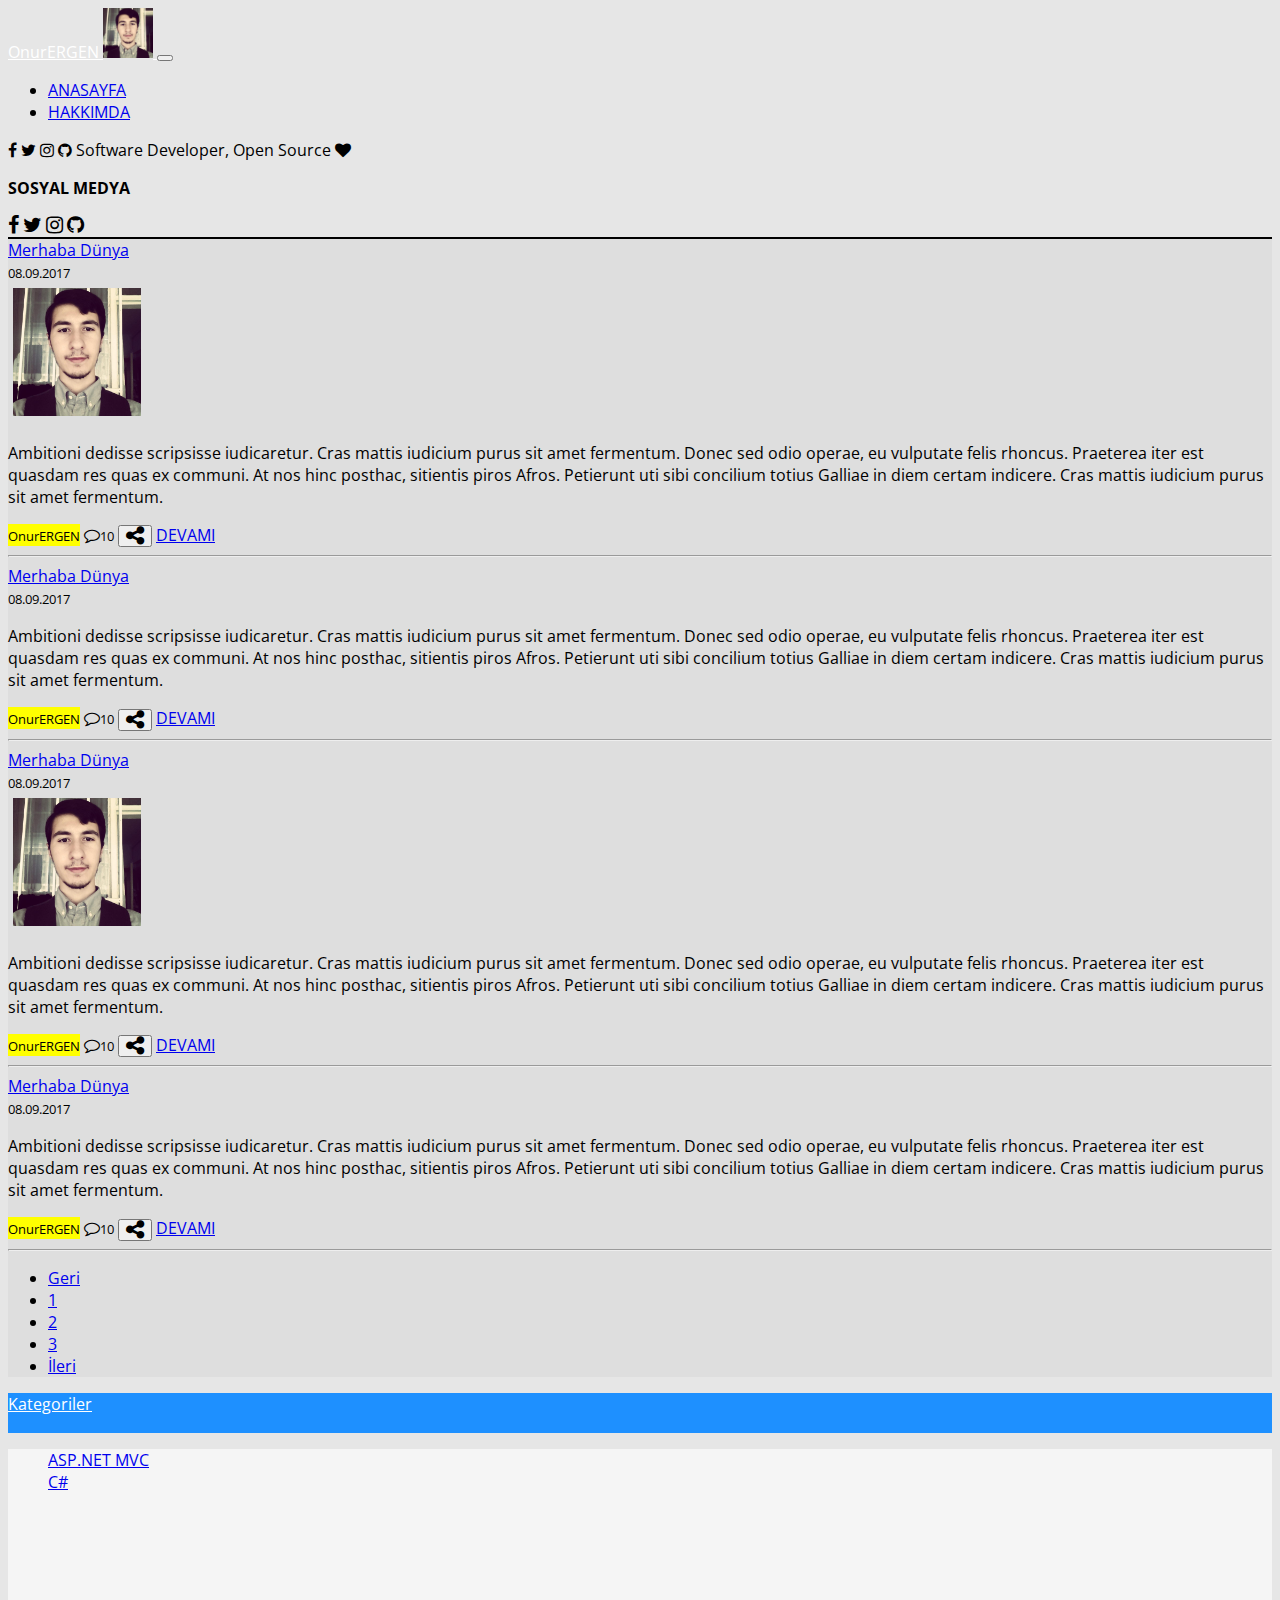
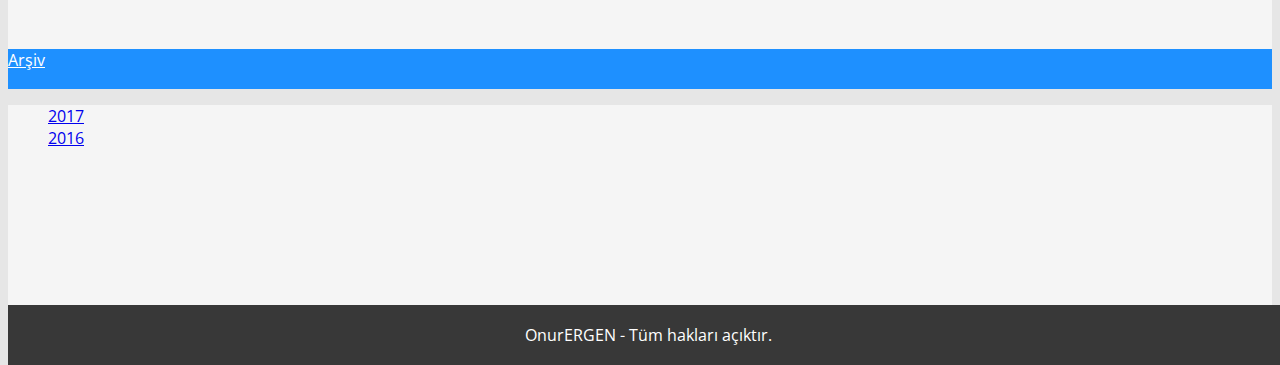
<file: index.html>
<!DOCTYPE html>
<html>
  <head>
    <meta charset="utf-8">
    <title>Anasayfa</title>
    <meta name="viewport" content="width=device-width, initial-scale=1, shrink-to-fit=no">
    <!-- Bootstrap CSS -->
    <link rel="stylesheet" href="https://maxcdn.bootstrapcdn.com/bootstrap/4.0.0-beta/css/bootstrap.min.css" integrity="sha384-/Y6pD6FV/Vv2HJnA6t+vslU6fwYXjCFtcEpHbNJ0lyAFsXTsjBbfaDjzALeQsN6M" crossorigin="anonymous">
    <!-- Font Awesome Icons -->
    <link rel="stylesheet" href="https://cdnjs.cloudflare.com/ajax/libs/font-awesome/4.7.0/css/font-awesome.min.css">    
    <!-- Open Sans Font -->
    <link href="https://fonts.googleapis.com/css?family=Open+Sans:300,400,700,800" rel="stylesheet">    
    <!-- Kblog CSS -->
    <link rel="stylesheet" href="css/kblog-style.css">
    <!-- Optional JavaScript -->
    <!-- jQuery first, then Popper.js, then Bootstrap JS -->
    <script src="https://code.jquery.com/jquery-3.2.1.slim.min.js" integrity="sha384-KJ3o2DKtIkvYIK3UENzmM7KCkRr/rE9/Qpg6aAZGJwFDMVNA/GpGFF93hXpG5KkN" crossorigin="anonymous"></script>
    <script src="https://cdnjs.cloudflare.com/ajax/libs/popper.js/1.11.0/umd/popper.min.js" integrity="sha384-b/U6ypiBEHpOf/4+1nzFpr53nxSS+GLCkfwBdFNTxtclqqenISfwAzpKaMNFNmj4" crossorigin="anonymous"></script>
    <script src="https://maxcdn.bootstrapcdn.com/bootstrap/4.0.0-beta/js/bootstrap.min.js" integrity="sha384-h0AbiXch4ZDo7tp9hKZ4TsHbi047NrKGLO3SEJAg45jXxnGIfYzk4Si90RDIqNm1" crossorigin="anonymous"></script>
    <script>   
      $(function () {
        $('[data-toggle="popover"]').popover({
          html : true,
          trigger: 'focus',
          content: function() {
            return $('.shareit').html();
          }
        });
      });       
    </script>
  </head>
  <body>
    <nav class="navbar navbar-expand-lg navbar-light bg-primary">
      <div class="container">
        <a class="navbar-brand" href="index.html" style="color:white;">OnurERGEN
        <img src="assets/onur.jpg" width="50px" height="50px" alt="..." class="rounded-circle">
        </a>
        <button class="navbar-toggler" type="button" data-toggle="collapse" data-target="#navbarSupportedContent" aria-controls="navbarSupportedContent" aria-expanded="false" aria-label="Toggle navigation">
          <span class="navbar-toggler-icon"></span>
        </button>
        <div class="collapse navbar-collapse" id="navbarSupportedContent">
          <ul class="navbar-nav mr-auto">
            <li class="nav-item active">
              <a class="nav-link nav-l" href="index.html">ANASAYFA <span class="sr-only">(current)</span></a>
            </li>
            <li class="nav-item">
              <a class="nav-link nav-l" href="hakkimda.html">HAKKIMDA</a>
            </li>
          </ul>
          <span class="d-none d-sm-block navbar-text">              
            <i style="cursor:pointer;" class="fa fa-facebook" aria-hidden="true"></i>
            <i style="cursor:pointer;" class="fa fa-twitter" aria-hidden="true"></i>  
            <i style="cursor:pointer;" class="fa fa-instagram" aria-hidden="true"></i>  
            <i style="cursor:pointer;" class="fa fa-github" aria-hidden="true"></i>            
            <span>Software Developer, Open Source <i class="fa fa-heart"></i></span>
          </span>
          <span class="d-sm-none navbar-text navbar-center">
            <p><b>SOSYAL MEDYA</b></p>
            <i class="fa fa-facebook" aria-hidden="true" style="cursor:pointer;font-size: 20px;"></i>
            <i class="fa fa-twitter" aria-hidden="true" style="cursor:pointer;font-size: 20px;"></i>  
            <i class="fa fa-instagram" aria-hidden="true" style="cursor:pointer;font-size: 20px;"></i>
            <i class="fa fa-github" aria-hidden="true" style="cursor:pointer;font-size: 20px;"></i>           
          </span>
        </div>
      </div>
    </nav>                  
    <div class="container">
      <div class="row">
        <div class="col-md-8 mt-3 mb-2 blog-body">
          <a href="merhaba-dunya.html" class="h1">Merhaba Dünya</a>
          <br><small>08.09.2017</small>
          <div class="text-center">
            <img src="assets/onur.jpg" alt="..." class="float-left blogpost-img">
          </div>
          <p class="text-justify">Ambitioni dedisse scripsisse iudicaretur. Cras mattis iudicium purus sit amet fermentum. Donec sed odio operae, eu vulputate felis rhoncus. Praeterea iter est quasdam res quas ex communi. At nos hinc posthac, sitientis piros Afros. Petierunt uti sibi concilium totius Galliae in diem certam indicere. Cras mattis iudicium purus sit amet fermentum.</p>
          <mark><small>OnurERGEN</small></mark>  
          <i class="fa fa-comment-o" aria-hidden="true"></i><small>10</small>     
          <button type="button" class="btn btn-warning fa fa-share-alt fa-lg float-right" data-toggle="popover" data-placement="top"></button>                                   
          <div class="shareit" style="display: none">
            <a href="#"><i class="fa fa-facebook" aria-hidden="true" style="color:#3b5998;font-size: 20px;"></i></a>
            <a href="#"><i class="fa fa-twitter" aria-hidden="true" style="color:#00aced;font-size: 20px;"></i></a>              
            <a href="#"><i class="fa fa-google-plus" aria-hidden="true" style="color:#d34836;font-size: 20px;"></i></a>            
          </div>
          <a class="btn btn-secondary" href="merhaba-dunya.html" role="button">DEVAMI</a>   
          <hr>
          <a href="#" class="h1">Merhaba Dünya</a>
          <br><small>08.09.2017</small>
          <p class="text-justify">Ambitioni dedisse scripsisse iudicaretur. Cras mattis iudicium purus sit amet fermentum. Donec sed odio operae, eu vulputate felis rhoncus. Praeterea iter est quasdam res quas ex communi. At nos hinc posthac, sitientis piros Afros. Petierunt uti sibi concilium totius Galliae in diem certam indicere. Cras mattis iudicium purus sit amet fermentum.</p>
          <mark><small>OnurERGEN</small></mark>  
          <i class="fa fa-comment-o" aria-hidden="true"></i><small>10</small>
          <button type="button" class="btn btn-warning fa fa-share-alt fa-lg float-right" data-toggle="popover" data-placement="top"></button>                                   
          <div class="shareit" style="display: none">
            <a href="#"><i class="fa fa-facebook" aria-hidden="true" style="color:#3b5998;font-size: 20px;"></i></a>
            <a href="#"><i class="fa fa-twitter" aria-hidden="true" style="color:#00aced;font-size: 20px;"></i></a>  
            <a href="#"><i class="fa fa-google-plus" aria-hidden="true" style="color:#d34836;font-size: 20px;"></i></a>                        
          </div>      
          <a class="btn btn-secondary" href="#" role="button">DEVAMI</a>     
          <hr>
          <a href="#" class="h1">Merhaba Dünya</a>
          <br><small>08.09.2017</small>
          <div class="text-center">
            <img src="assets/onur.jpg" alt="..." class="float-left blogpost-img">
          </div>
          <p class="text-justify">Ambitioni dedisse scripsisse iudicaretur. Cras mattis iudicium purus sit amet fermentum. Donec sed odio operae, eu vulputate felis rhoncus. Praeterea iter est quasdam res quas ex communi. At nos hinc posthac, sitientis piros Afros. Petierunt uti sibi concilium totius Galliae in diem certam indicere. Cras mattis iudicium purus sit amet fermentum.</p>
          <mark><small>OnurERGEN</small></mark>  
          <i class="fa fa-comment-o" aria-hidden="true"></i><small>10</small>
          <button type="button" class="btn btn-warning fa fa-share-alt fa-lg float-right" data-toggle="popover" data-placement="top"></button>                                   
          <div class="shareit" style="display: none">
            <a href="#"><i class="fa fa-facebook" aria-hidden="true" style="color:#3b5998;font-size: 20px;"></i></a>
            <a href="#"><i class="fa fa-twitter" aria-hidden="true" style="color:#00aced;font-size: 20px;"></i></a>              
            <a href="#"><i class="fa fa-google-plus" aria-hidden="true" style="color:#d34836;font-size: 20px;"></i></a>                        
          </div>
          <a class="btn btn-secondary" href="#" role="button">DEVAMI</a>   
          <hr>
          <a href="#" class="h1">Merhaba Dünya</a>
          <br><small>08.09.2017</small>
          <p class="text-justify">Ambitioni dedisse scripsisse iudicaretur. Cras mattis iudicium purus sit amet fermentum. Donec sed odio operae, eu vulputate felis rhoncus. Praeterea iter est quasdam res quas ex communi. At nos hinc posthac, sitientis piros Afros. Petierunt uti sibi concilium totius Galliae in diem certam indicere. Cras mattis iudicium purus sit amet fermentum.</p>
          <mark><small>OnurERGEN</small></mark>  
          <i class="fa fa-comment-o" aria-hidden="true"></i><small>10</small>
          <button type="button" class="btn btn-warning fa fa-share-alt fa-lg float-right" data-toggle="popover" data-placement="top"></button>                                   
          <div class="shareit" style="display: none">
            <a href="#"><i class="fa fa-facebook" aria-hidden="true" style="color:#3b5998;font-size: 20px;"></i></a>
            <a href="#"><i class="fa fa-twitter" aria-hidden="true" style="color:#00aced;font-size: 20px;"></i></a>              
            <a href="#"><i class="fa fa-google-plus" aria-hidden="true" style="color:#d34836;font-size: 20px;"></i></a>                        
          </div>
          <a class="btn btn-secondary" href="#" role="button">DEVAMI</a>   
          <hr>
          <nav aria-label="Page navigation example">
            <ul class="pagination">
              <li class="page-item"><a class="page-link" href="#">Geri</a></li>
              <li class="page-item"><a class="page-link" href="#">1</a></li>
              <li class="page-item"><a class="page-link" href="#">2</a></li>
              <li class="page-item"><a class="page-link" href="#">3</a></li>
              <li class="page-item"><a class="page-link" href="#">İleri</a></li>
            </ul>
          </nav>
        </div>
        <div class="col-md-4 mt-3">
            <div class="row">
                <div class="col-md-8 ml-auto d-table blog-bar-head">
                  <div class="text-center d-table-cell align-middle"><a href="#">Kategoriler</a></div>
                </div>
            </div>
            <div class="row">
                <div class="col-md-8 ml-auto d-table blog-bar">
                  <ul>
                    <li><a href="#">ASP.NET MVC</a></li>
                    <li><a href="#">C#</a></li>
                  </ul>
                </div>
            </div>
            <div class="row">
                <div class="col-md-8 ml-auto mt-2 d-table blog-bar-head">
                    <div class="text-center d-table-cell align-middle"><a href="#">Arşiv</a></div>
                </div>
            </div>
            <div class="row">
                <div class="col-md-8 ml-auto mb-2 d-table blog-bar">
                    <ul>
                        <li><a href="#">2017</a></li>
                        <li><a href="#">2016</a></li>
                      </ul>
                </div>
            </div>
        </div>         
      </div>
    </div>   
    <footer class="footer">
        <div class="container text-center">
          <span>OnurERGEN - Tüm hakları açıktır.</span>
        </div>
    </footer>
  </body>
</html>
</file>
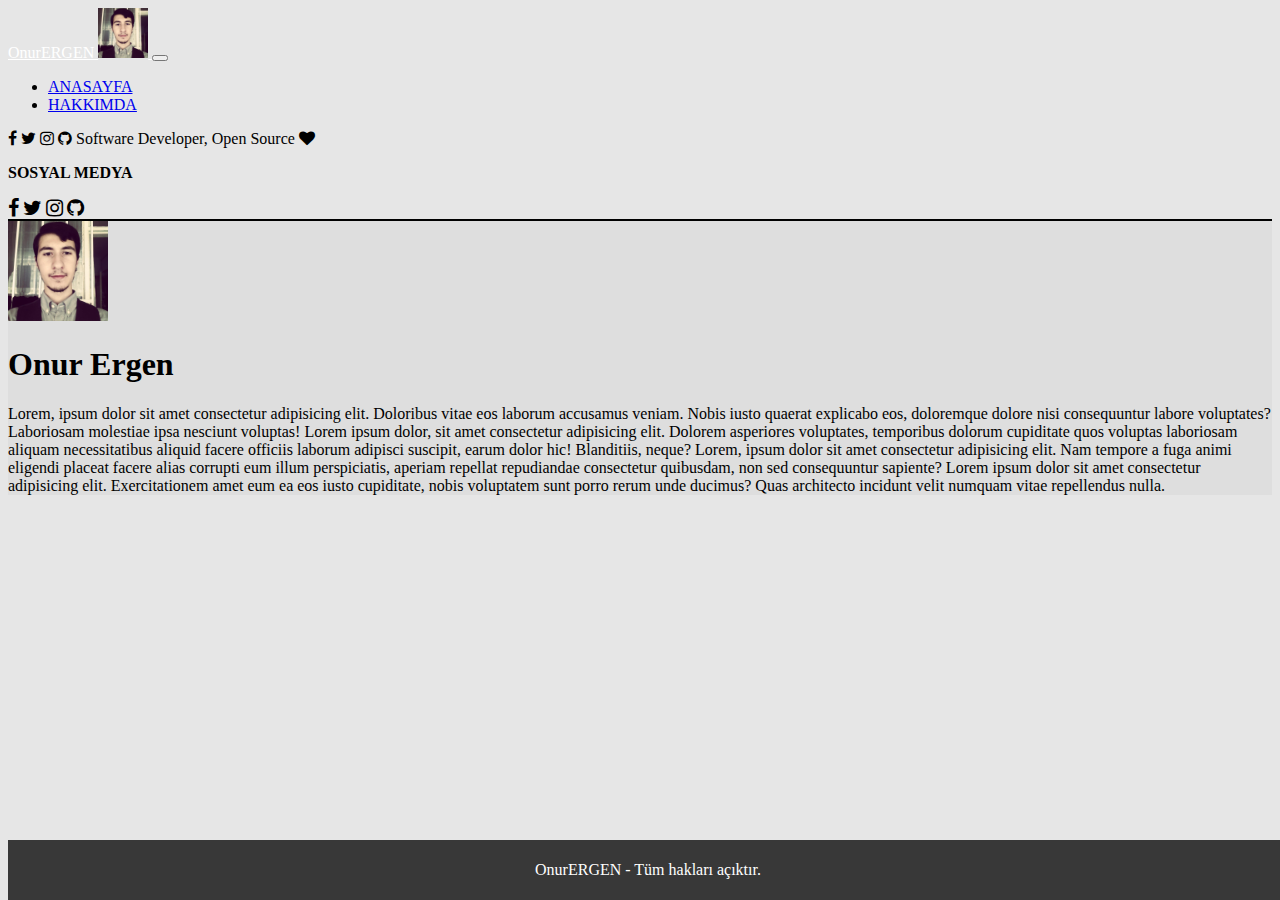
<file: hakkimda.html>
<!DOCTYPE html>
<html>
  <head>
    <meta charset="utf-8">
    <title>Hakkımda</title>
    <meta name="viewport" content="width=device-width, initial-scale=1, shrink-to-fit=no">
    <!-- Bootstrap CSS -->
    <link rel="stylesheet" href="https://maxcdn.bootstrapcdn.com/bootstrap/4.0.0-beta/css/bootstrap.min.css" integrity="sha384-/Y6pD6FV/Vv2HJnA6t+vslU6fwYXjCFtcEpHbNJ0lyAFsXTsjBbfaDjzALeQsN6M" crossorigin="anonymous">
    <!-- Font Awesome Icons -->
    <link rel="stylesheet" href="https://cdnjs.cloudflare.com/ajax/libs/font-awesome/4.7.0/css/font-awesome.min.css">    
    <!-- Kblog CSS -->
    <link rel="stylesheet" href="css/kblog-style.css">
    <!-- Optional JavaScript -->
    <!-- jQuery first, then Popper.js, then Bootstrap JS -->
    <script src="https://code.jquery.com/jquery-3.2.1.slim.min.js" integrity="sha384-KJ3o2DKtIkvYIK3UENzmM7KCkRr/rE9/Qpg6aAZGJwFDMVNA/GpGFF93hXpG5KkN" crossorigin="anonymous"></script>
    <script src="https://cdnjs.cloudflare.com/ajax/libs/popper.js/1.11.0/umd/popper.min.js" integrity="sha384-b/U6ypiBEHpOf/4+1nzFpr53nxSS+GLCkfwBdFNTxtclqqenISfwAzpKaMNFNmj4" crossorigin="anonymous"></script>
    <script src="https://maxcdn.bootstrapcdn.com/bootstrap/4.0.0-beta/js/bootstrap.min.js" integrity="sha384-h0AbiXch4ZDo7tp9hKZ4TsHbi047NrKGLO3SEJAg45jXxnGIfYzk4Si90RDIqNm1" crossorigin="anonymous"></script>
  </head>
  <body>
    <nav class="navbar navbar-expand-lg navbar-light bg-primary">
      <div class="container">
        <a class="navbar-brand" href="index.html" style="color:white;">OnurERGEN
        <img src="assets/onur.jpg" width="50px" height="50px" alt="..." class="rounded-circle">
        </a>
        <button class="navbar-toggler" type="button" data-toggle="collapse" data-target="#navbarSupportedContent" aria-controls="navbarSupportedContent" aria-expanded="false" aria-label="Toggle navigation">
          <span class="navbar-toggler-icon"></span>
        </button>
        <div class="collapse navbar-collapse" id="navbarSupportedContent">
          <ul class="navbar-nav mr-auto">
            <li class="nav-item">
              <a class="nav-link nav-l" href="index.html">ANASAYFA <span class="sr-only">(current)</span></a>
            </li>
            <li class="nav-item active">
              <a class="nav-link nav-l" href="hakkimda.html">HAKKIMDA</a>
            </li>
          </ul>
          <span class="d-none d-sm-block navbar-text">              
            <i style="cursor:pointer;" class="fa fa-facebook" aria-hidden="true"></i>
            <i style="cursor:pointer;" class="fa fa-twitter" aria-hidden="true"></i>  
            <i style="cursor:pointer;" class="fa fa-instagram" aria-hidden="true"></i>  
            <i style="cursor:pointer;" class="fa fa-github" aria-hidden="true"></i>            
            <span>Software Developer, Open Source <i class="fa fa-heart"></i></span>
          </span>
          <span class="d-sm-none navbar-text navbar-center">
            <p><b>SOSYAL MEDYA</b></p>
            <i class="fa fa-facebook" aria-hidden="true" style="cursor:pointer;font-size: 20px;"></i>
            <i class="fa fa-twitter" aria-hidden="true" style="cursor:pointer;font-size: 20px;"></i>  
            <i class="fa fa-instagram" aria-hidden="true" style="cursor:pointer;font-size: 20px;"></i>
            <i class="fa fa-github" aria-hidden="true" style="cursor:pointer;font-size: 20px;"></i>           
          </span>
        </div>
      </div>
    </nav> 
    <div class="container">
      <div class="row">
        <div class="col-md-12 mt-3 blog-body">
          <img src="assets/onur.jpg" width="100" height="100" class="rounded-circle float-left" alt="onur ergen">
          <h1>Onur Ergen</h1>
          <p>
            Lorem, ipsum dolor sit amet consectetur adipisicing elit. Doloribus vitae eos laborum accusamus veniam. Nobis iusto quaerat explicabo eos, doloremque dolore nisi consequuntur labore voluptates? Laboriosam molestiae ipsa nesciunt voluptas!
            Lorem ipsum dolor, sit amet consectetur adipisicing elit. Dolorem asperiores voluptates, temporibus dolorum cupiditate quos voluptas laboriosam aliquam necessitatibus aliquid facere officiis laborum adipisci suscipit, earum dolor hic! Blanditiis, neque?
            Lorem, ipsum dolor sit amet consectetur adipisicing elit. Nam tempore a fuga animi eligendi placeat facere alias corrupti eum illum perspiciatis, aperiam repellat repudiandae consectetur quibusdam, non sed consequuntur sapiente?
            Lorem ipsum dolor sit amet consectetur adipisicing elit. Exercitationem amet eum ea eos iusto cupiditate, nobis voluptatem sunt porro rerum unde ducimus? Quas architecto incidunt velit numquam vitae repellendus nulla.
          </p>
        </div>
      </div>
    </div>                   
    <footer class="footer">
        <div class="container text-center">
          <span>OnurERGEN - Tüm hakları açıktır.</span>
        </div>
    </footer>
  </body>
</html>
</file>
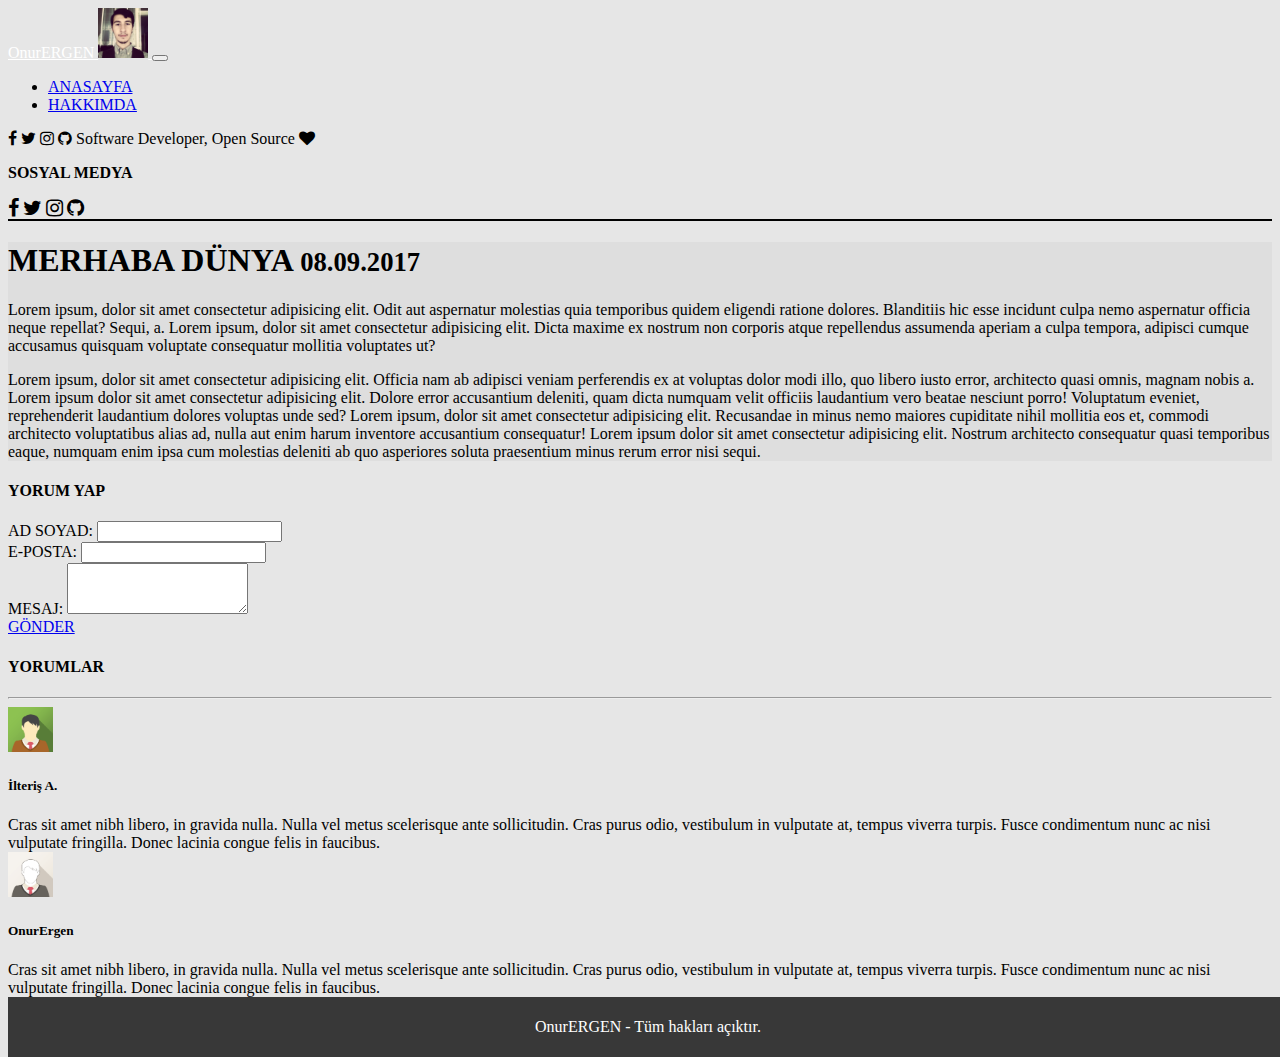
<file: merhaba-dunya.html>
<!DOCTYPE html>
<html>
<head>
  <meta charset="UTF-8">
  <meta name="viewport" content="width=device-width, initial-scale=1.0">
  <meta http-equiv="X-UA-Compatible" content="ie=edge">
  <title>Merhaba Dünya</title>
  <meta name="viewport" content="width=device-width, initial-scale=1, shrink-to-fit=no">
  <!-- Bootstrap CSS -->
  <link rel="stylesheet" href="https://maxcdn.bootstrapcdn.com/bootstrap/4.0.0-beta/css/bootstrap.min.css" integrity="sha384-/Y6pD6FV/Vv2HJnA6t+vslU6fwYXjCFtcEpHbNJ0lyAFsXTsjBbfaDjzALeQsN6M" crossorigin="anonymous">
  <!-- Font Awesome Icons -->
  <link rel="stylesheet" href="https://cdnjs.cloudflare.com/ajax/libs/font-awesome/4.7.0/css/font-awesome.min.css">    
  <!-- Kblog CSS -->
  <link rel="stylesheet" href="css/kblog-style.css">
  <!-- Optional JavaScript -->
  <!-- jQuery first, then Popper.js, then Bootstrap JS -->
  <script src="https://code.jquery.com/jquery-3.2.1.slim.min.js" integrity="sha384-KJ3o2DKtIkvYIK3UENzmM7KCkRr/rE9/Qpg6aAZGJwFDMVNA/GpGFF93hXpG5KkN" crossorigin="anonymous"></script>
  <script src="https://cdnjs.cloudflare.com/ajax/libs/popper.js/1.11.0/umd/popper.min.js" integrity="sha384-b/U6ypiBEHpOf/4+1nzFpr53nxSS+GLCkfwBdFNTxtclqqenISfwAzpKaMNFNmj4" crossorigin="anonymous"></script>
  <script src="https://maxcdn.bootstrapcdn.com/bootstrap/4.0.0-beta/js/bootstrap.min.js" integrity="sha384-h0AbiXch4ZDo7tp9hKZ4TsHbi047NrKGLO3SEJAg45jXxnGIfYzk4Si90RDIqNm1" crossorigin="anonymous"></script>
</head>
<body>
    <nav class="navbar navbar-expand-lg navbar-light bg-primary">
        <div class="container">
          <a class="navbar-brand" href="index.html" style="color:white;">OnurERGEN
          <img src="assets/onur.jpg" width="50px" height="50px" alt="..." class="rounded-circle">
          </a>
          <button class="navbar-toggler" type="button" data-toggle="collapse" data-target="#navbarSupportedContent" aria-controls="navbarSupportedContent" aria-expanded="false" aria-label="Toggle navigation">
            <span class="navbar-toggler-icon"></span>
          </button>
          <div class="collapse navbar-collapse" id="navbarSupportedContent">
            <ul class="navbar-nav mr-auto">
              <li class="nav-item">
                <a class="nav-link nav-l" href="index.html">ANASAYFA <span class="sr-only">(current)</span></a>
              </li>
              <li class="nav-item">
                <a class="nav-link nav-l" href="hakkimda.html">HAKKIMDA</a>
              </li>
            </ul>
            <span class="d-none d-sm-block navbar-text">              
              <i style="cursor:pointer;" class="fa fa-facebook" aria-hidden="true"></i>
              <i style="cursor:pointer;" class="fa fa-twitter" aria-hidden="true"></i>  
              <i style="cursor:pointer;" class="fa fa-instagram" aria-hidden="true"></i>  
              <i style="cursor:pointer;" class="fa fa-github" aria-hidden="true"></i>            
              <span>Software Developer, Open Source <i class="fa fa-heart"></i></span>
            </span>
            <span class="d-sm-none navbar-text navbar-center">
              <p><b>SOSYAL MEDYA</b></p>
              <i class="fa fa-facebook" aria-hidden="true" style="cursor:pointer;font-size: 20px;"></i>
              <i class="fa fa-twitter" aria-hidden="true" style="cursor:pointer;font-size: 20px;"></i>  
              <i class="fa fa-instagram" aria-hidden="true" style="cursor:pointer;font-size: 20px;"></i>
              <i class="fa fa-github" aria-hidden="true" style="cursor:pointer;font-size: 20px;"></i>           
            </span>
          </div>
        </div>
      </nav> 
      <div class="container">
        <div class="row">
          <div class="col-md-12 mt-3 mb-3 blog-body">
            <h1>MERHABA DÜNYA
              <small class="text-muted">08.09.2017</small>
            </h1>
            <p class="lead">
              Lorem ipsum, dolor sit amet consectetur adipisicing elit. Odit aut aspernatur molestias quia temporibus quidem eligendi ratione dolores. Blanditiis hic esse incidunt culpa nemo aspernatur officia neque repellat? Sequi, a.
              Lorem ipsum, dolor sit amet consectetur adipisicing elit. Dicta maxime ex nostrum non corporis atque repellendus assumenda aperiam a culpa tempora, adipisci cumque accusamus quisquam voluptate consequatur mollitia voluptates ut?
            </p>
            <p>
              Lorem ipsum, dolor sit amet consectetur adipisicing elit. Officia nam ab adipisci veniam perferendis ex at voluptas dolor modi illo, quo libero iusto error, architecto quasi omnis, magnam nobis a.
              Lorem ipsum dolor sit amet consectetur adipisicing elit. Dolore error accusantium deleniti, quam dicta numquam velit officiis laudantium vero beatae nesciunt porro! Voluptatum eveniet, reprehenderit laudantium dolores voluptas unde sed?
              Lorem ipsum, dolor sit amet consectetur adipisicing elit. Recusandae in minus nemo maiores cupiditate nihil mollitia eos et, commodi architecto voluptatibus alias ad, nulla aut enim harum inventore accusantium consequatur!
              Lorem ipsum dolor sit amet consectetur adipisicing elit. Nostrum architecto consequatur quasi temporibus eaque, numquam enim ipsa cum molestias deleniti ab quo asperiores soluta praesentium minus rerum error nisi sequi.
            </p>
          </div>
        </div>
      </div>  
      <div class="container">
          <h4>YORUM YAP</h4>
          <form action="">
            <div class="form-group col-md-6">
                <label>AD SOYAD:</label>
                <input type="text" class="form-control" placeholder="">                
            </div>
            <div class="form-group col-md-6">
                <label>E-POSTA:</label>
                <input type="email" class="form-control" id="exampleFormControlInput1" placeholder="">                
            </div>
            <div class="form-group col-md-6">
                <label for="exampleFormControlTextarea1">MESAJ:</label>
                <textarea class="form-control" id="exampleFormControlTextarea1" rows="3"></textarea>
            </div>
            <div class="col-md-6">
                <a class="btn btn-primary" href="#" role="button">GÖNDER</a> 
            </div>
          </form>
          <h4 class="text-center">YORUMLAR</h3>
          <hr>
          <div class="media">
              <img class="mr-3" src="assets/img_avatar.png" width="45">
              <div class="media-body">
                <h5 class="mt-0">İlteriş A.</h5>
                Cras sit amet nibh libero, in gravida nulla. Nulla vel metus scelerisque ante sollicitudin. Cras purus odio, vestibulum in vulputate at, tempus viverra turpis. Fusce condimentum nunc ac nisi vulputate fringilla. Donec lacinia congue felis in faucibus.           
                <div class="media mt-3">
                  <a class="pr-3" href="#">
                    <img src="assets/img_avatar1.png" width="45">
                  </a>
                  <div class="media-body">
                    <h5 class="mt-0">OnurErgen</h5>
                    Cras sit amet nibh libero, in gravida nulla. Nulla vel metus scelerisque ante sollicitudin. Cras purus odio, vestibulum in vulputate at, tempus viverra turpis. Fusce condimentum nunc ac nisi vulputate fringilla. Donec lacinia congue felis in faucibus.
                  </div>
                </div>
              </div>
            </div>          
        </div>                       
        <footer class="footer">
          <div class="container text-center">
              <span>OnurERGEN - Tüm hakları açıktır.</span>
          </div>
        </footer>
</body>
</html>
</file>
<file: css/kblog-style.css>
html {
  position: relative;
  min-height: 100%;
}

body {
  background-color: #e6e6e6;
  margin-bottom: 60px;
  font-family: "Open Sans";
}

.navbar {
  border-bottom: 2px solid #000000;
}

.blog-body {
  background-color: #DEDEDE;
  color: #000000;
}

.blogpost-img {
  width: 128px;
  height: 128px;
  padding: 5px;
}

.blog-bar-head {
  background-color: #1E90FF;
  height: 40px;
}
.blog-bar-head a {
  color: #FFFFFF;
}
.blog-bar-head a:hover {
  text-decoration: none;
  color: #FFFFFF;
}

.blog-bar {
  background-color: #F5F5F5;
  height: 200px;
}
.blog-bar ul li {
  list-style-type: none;
}

.footer {
  position: absolute;
  bottom: 0px;
  width: 100%;
  height: 60px;
  background-color: #383838;
  display: flex;
  justify-content: center;
  align-items: center;
}
.footer span {
  color: #FFFFFF;
}
</file>
